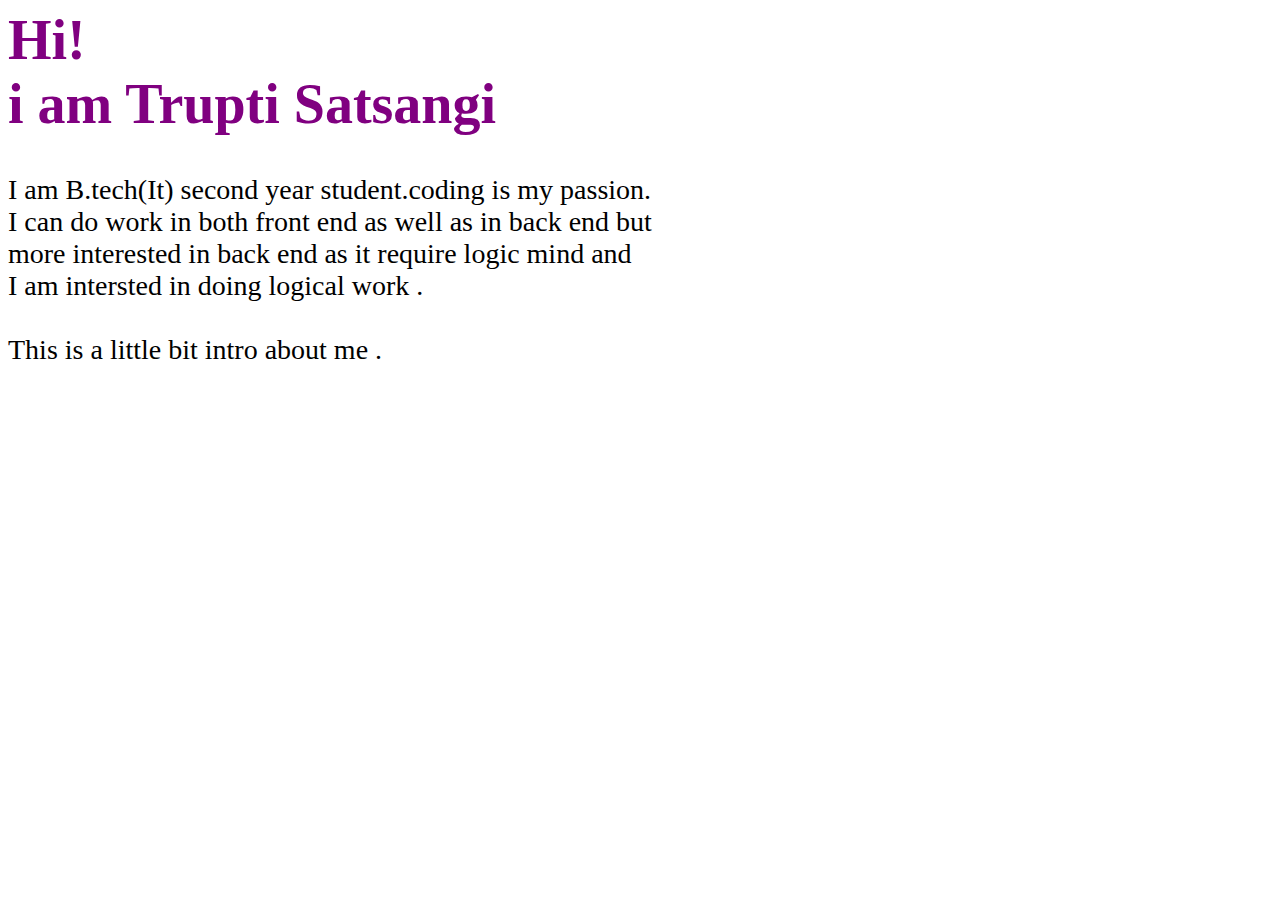
<file: index.html>
<html class="main">
<head>
<link rel="stylesheet" href="index.css"/>
</head>
<body> 
	
		<h1><strong>Hi! <br> i am Trupti Satsangi</strong><br></h1>
		
		<p>I am B.tech(It) second year student.coding is my passion. <br>
		I can do work in both front end as well as in  back end but <br>more interested in back end as it require logic mind and   <br>
		I am intersted in doing logical work . <br><br>This is a little bit intro about me .<p>
		
		<div>
		<ul>
				<li><span><strong><a href="education.html">EDUCATION</a></strong></span></li>
				<li><span><strong><a href="skill.html">SKILLS</a></strong></span></li>
				<li><span><strong><a href="contact.html">CONTACT</a></strong></span></li>
		</ul>
		
</div>
</body>
</html>
</file>
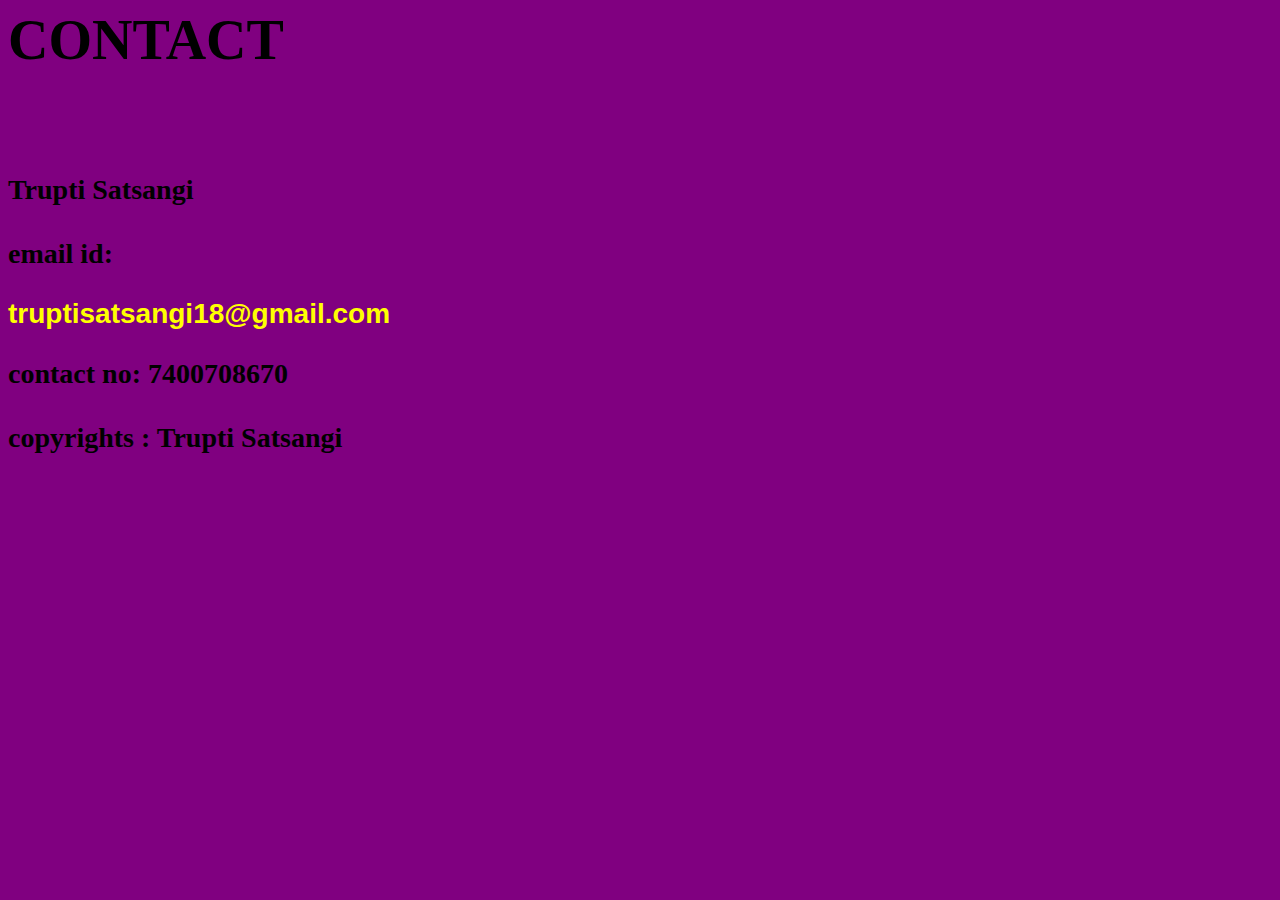
<file: contact.html>
<html>
<head>
<tittle><h1 ><strong> CONTACT</h1></strong></tittle><br><br>
<link rel="stylesheet" href="contact.css">
</head>
<body>
	<strong>Trupti Satsangi<br><br>
	email id:<p>truptisatsangi18@gmail.com</p>
	contact no:  7400708670<br><br>
	copyrights : Trupti Satsangi</strong>
</body>
</html>
</file>
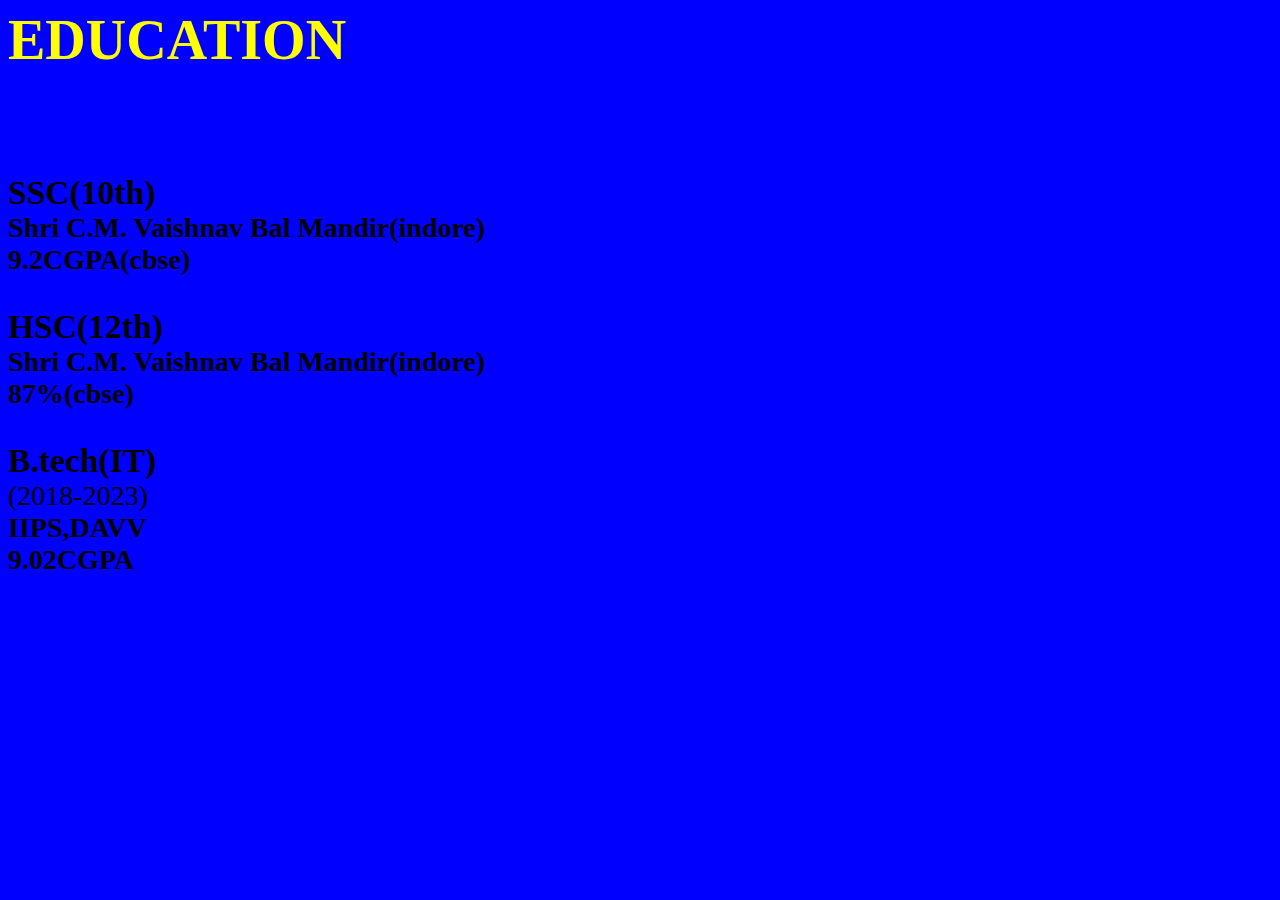
<file: education.html>
<html>
<head>
<tittle><h1><strong> EDUCATION</h1></strong></tittle><br><br>
<link rel="stylesheet" href="education.css"/>
</head>
<body>
    <strong><big>SSC(10th)</big><br></strong>
	<strong>Shri C.M. Vaishnav Bal Mandir(indore)<br></strong>
	  <strong>9.2CGPA(cbse)<br><br></strong>
	  
	<strong><big>HSC(12th)</big><br></strong>
	<strong>Shri C.M. Vaishnav Bal Mandir(indore)<br></strong>
	  <strong>87%(cbse)<br><br></strong>
	  
	<strong><big>B.tech(IT)</big><br></strong>
	    (2018-2023)<br>
		<strong>IIPS,DAVV<br></strong>
	  <strong>9.02CGPA</strong>
	
	
</body>
</html>
</file>
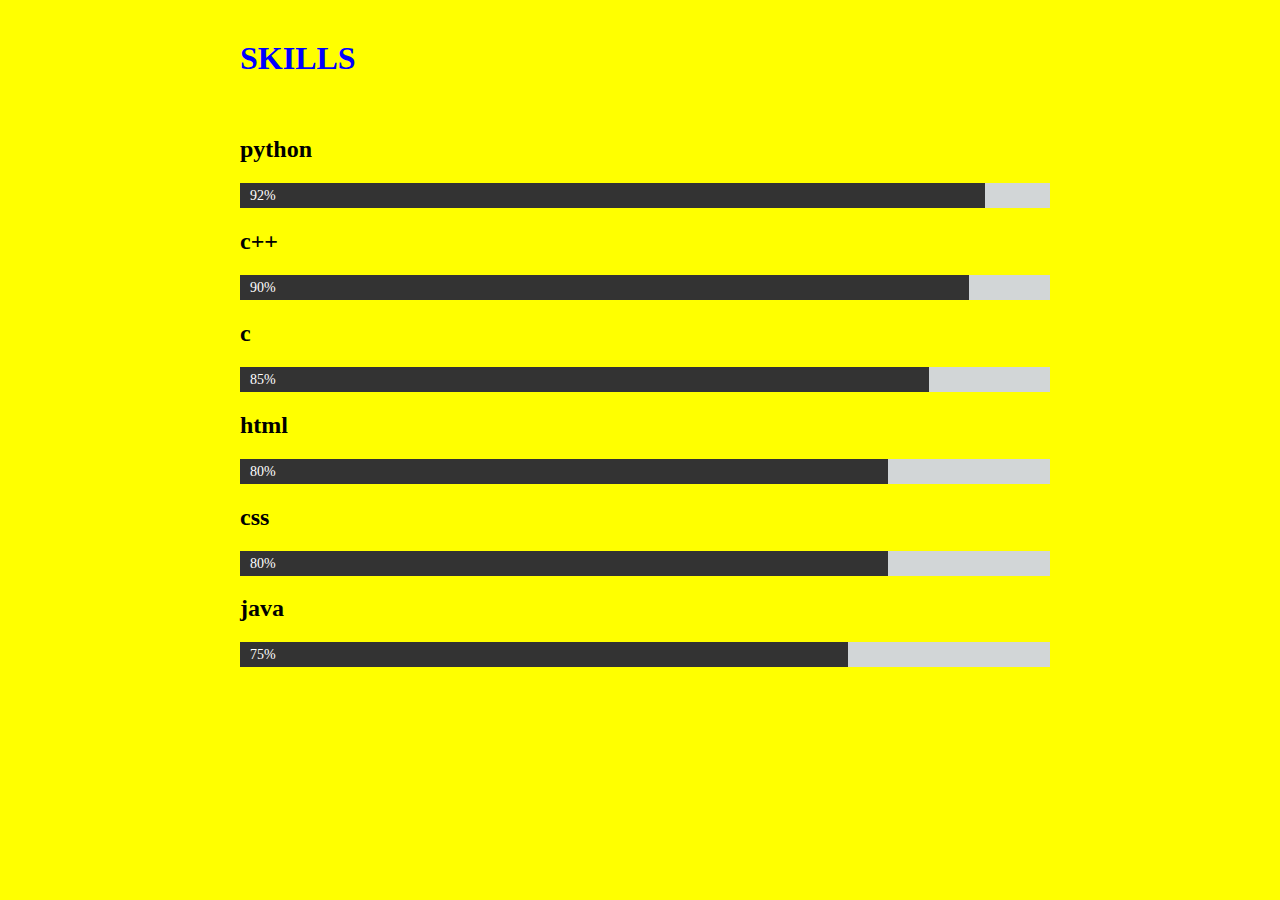
<file: skill.html>
<html>
<head>
<tittle></tittle>
<link rel="stylesheet" href="skill.css">
</head>
<body>
<div class ="wrapper">
	<h1>skills</h1><br>
	<h2>python</h2>
	<div class ="line line1">92%</div>
	<h2>c++</h2>
	<div class ="line line2">90%</div>
	<h2>c</h2>
	<div class ="line line3">85%</div>
	<h2>html</h2>
	<div class ="line line4">80%</div>
	<h2>css</h2>
	<div class ="line line5">80%</div>
	<h2>java</h2>
	<div class ="line line6">75%</div>
</div>
</body>
</html>
</file>
<file: index.css>
*{
	font-family:algerian;
}
html{
	background-image:url("http://www.webdesignhot.com/wp-content/uploads/2018/02/Blue-Information-Technology-Background-Vector-Illustration.jpg");
	background-size:cover;
	width:1350px;
	height:100px;
}
ul li a{
	color:white;
}
div li{
	color:white;
}
h1{
	color:purple;
}
body{
	font-size:28;
	color:black;
}
</file>
<file: contact.css>
html{
	background-color:purple;
	}
*{
	font-family:algerian;
}
body{
	font-size:28;
	color:black;
}
p{
	text-transform:lowercase;
	font-family:arial;
	color:yellow;
}
</file>
<file: education.css>
html{
	background-color:blue;
	}
*{
	font-family:algerian;
}
h1{
	color:yellow;
}
body{
	font-size:28;
	color:black;
}
</file>
<file: skill.css>
html{
	background-color:yellow;
	}
h1{
	color:blue;
}
*{
	font-family:algerian;
}
body{
	font-size:16;
	color:black;
	margin:0;
	padding:0;
	
}
.wrapper{
	width:800px;
	margin:0 auto;
}
.wrapper h1{
	text-align:centre;
	text-transform:uppercase;
	margin-top:40px;
}
.wrapper h2{
	text-align:left;
}
.line{
	height :25px;
	min-width:800px;
	margin:0 auto 10px;
	line-height:25px;
	font-size:14px;
	color:#fff;
	padding:0 0 0 10px;
	position:relative;
}
.line:before{
	content:'';
	width:100%;
	position:absolute;
	left:0;
	height:25px;
	top:0;
	z-index:-2;
	background:#d2d6d7;
}
.line:after{
	content:'';
	background:#333;
	height:25px;
	transition:0.8s;
	display:block;
	width:100%;
	animation: animate 1 5s;
	position:absolute;
	top:0;
	left:0;	
	z-index:-1;
}
.line1:after{
	max-width:92%;
}
.line2:after{
	max-width:90%;
}
.line3:after{
	max-width:85%;
}
.line4:after{
	max-width:80%;
}
.line5:after{
	max-width:80%;
}
.line6:after{
	max-width:75%;
}
@keyframes animate{
	0%{
		width:0;
	}
	100%{
		width:100%;
	}
}
	
	
	
	
	
	
	
	
	
		
	
	
	
	
	
	
	
	
	
	
	
	
	z-index:-2;
}
</file>
